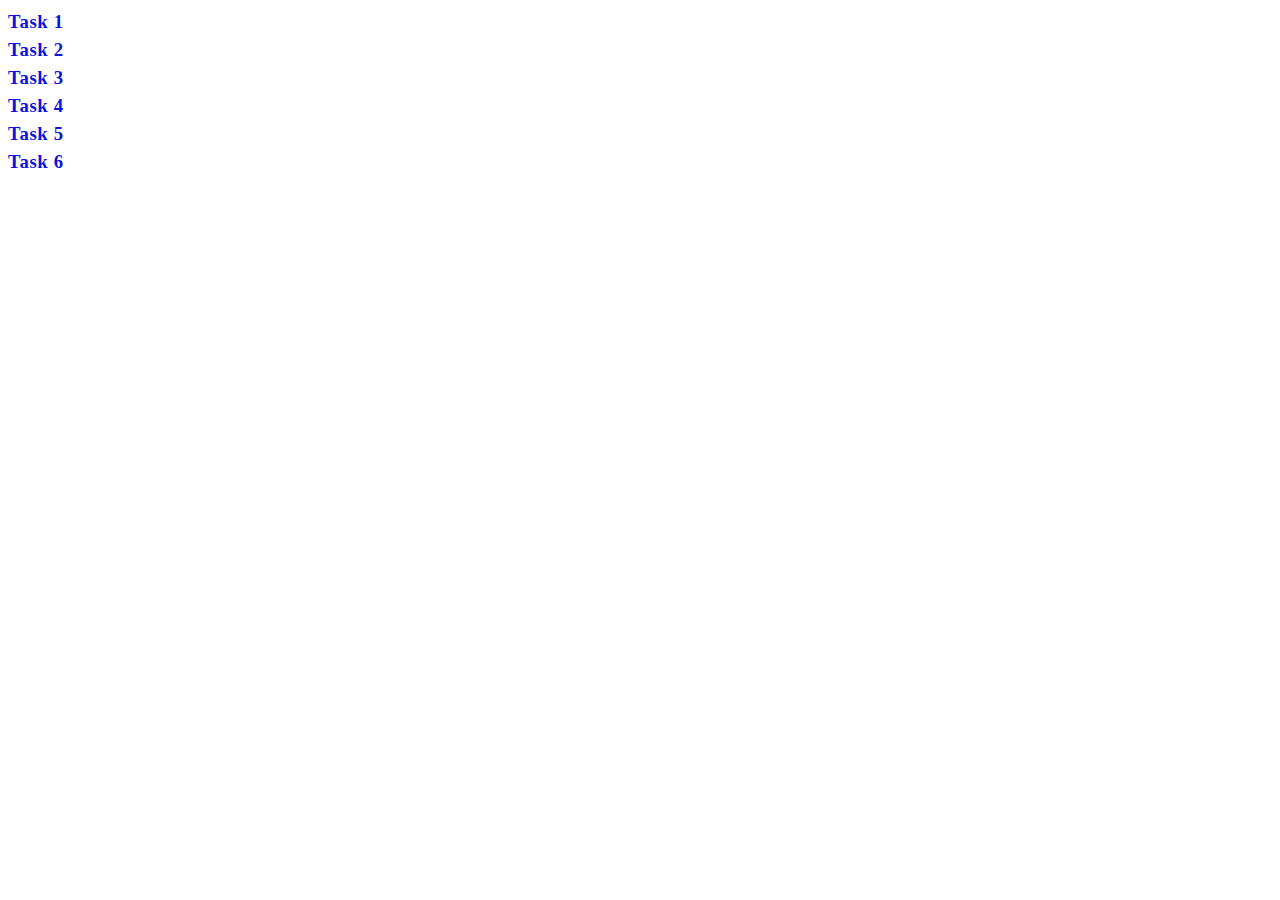
<file: index.html>
<!DOCTYPE html>
<html lang="en">
  <head>
    <meta charset="UTF-8" />
    <meta http-equiv="X-UA-Compatible" content="IE=edge" />
    <meta name="viewport" content="width=device-width, initial-scale=1.0" />
    <title>go-it-js-hw-07</title>
    <link rel="stylesheet" href="./css/common.css" />
  </head>
  <body>
    <ul>
      <li>
        <a href="./task-1.html"><h3>Task 1</h3></a>
      </li>
      <li>
        <a href="./task-2.html"><h3>Task 2</h3></a>
      </li>
      <li>
        <a href="./task-3.html"><h3>Task 3</h3></a>
      </li>
      <li>
        <a href="./task-4.html"><h3>Task 4</h3></a>
      </li>
      <li>
        <a href="./task-5.html"><h3>Task 5</h3></a>
      </li>
      <li>
        <a href="./task-6.html"><h3>Task 6</h3></a>
      </li>
    </ul>
  </body>
</html>
</file>
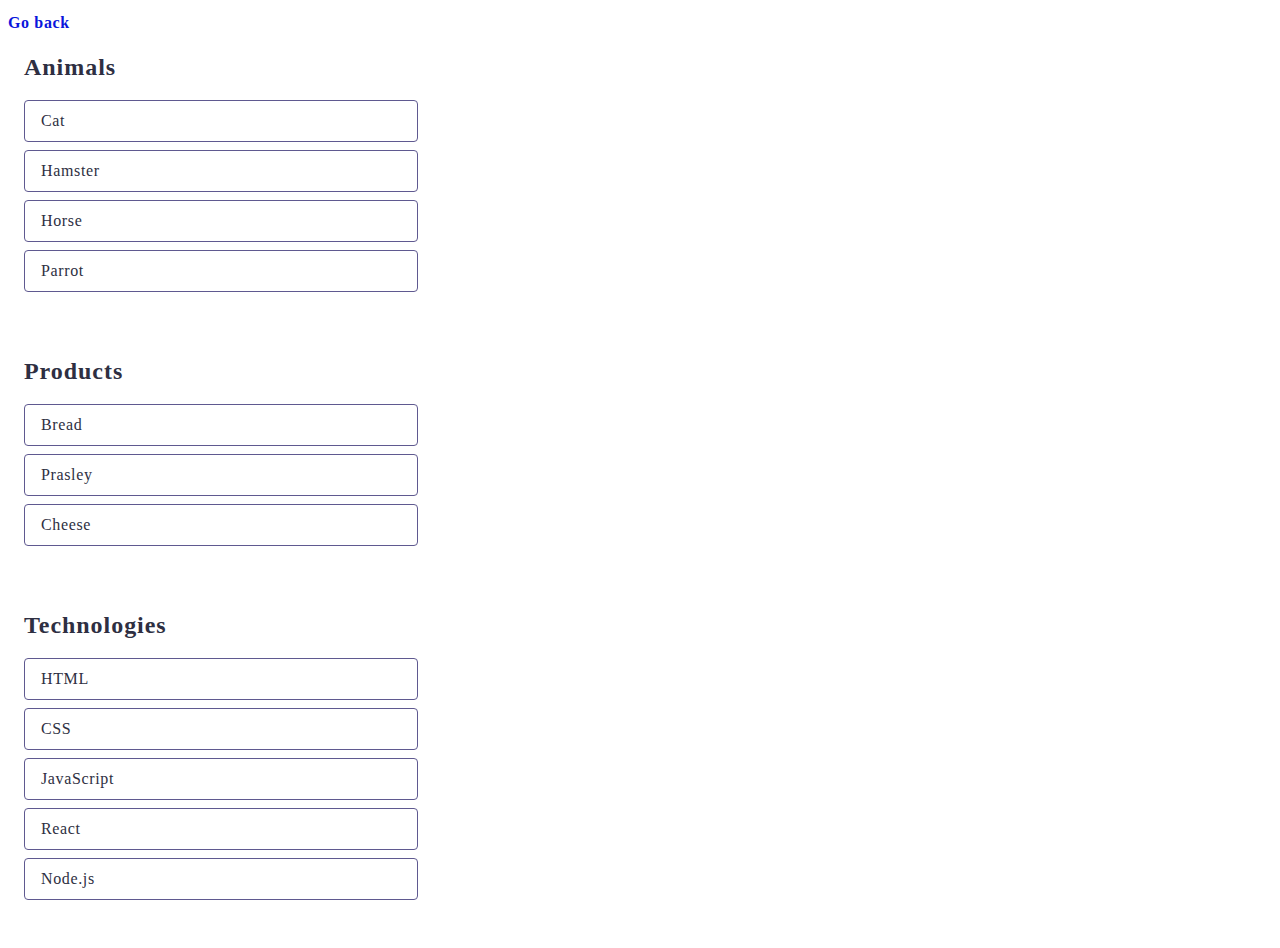
<file: task-1.html>
<!DOCTYPE html>
<html lang="en">
  <head>
    <meta charset="UTF-8" />
    <meta http-equiv="X-UA-Compatible" content="IE=edge" />
    <meta name="viewport" content="width=device-width, initial-scale=1.0" />
    <title>Task 1</title>
    <link rel="stylesheet" href="./css/common.css" />
  </head>
  <body>
    <h3><a href="./index.html">Go back</a></h3>

    <ul id="categories">
      <li class="item">
        <h2>Animals</h2>

        <ul>
          <li>Cat</li>
          <li>Hamster</li>
          <li>Horse</li>
          <li>Parrot</li>
        </ul>
      </li>
      <li class="item">
        <h2>Products</h2>

        <ul>
          <li>Bread</li>
          <li>Prasley</li>
          <li>Cheese</li>
        </ul>
      </li>
      <li class="item">
        <h2>Technologies</h2>

        <ul>
          <li>HTML</li>
          <li>CSS</li>
          <li>JavaScript</li>
          <li>React</li>
          <li>Node.js</li>
        </ul>
      </li>
    </ul>

    <script src="./js/task-1.js" type="module"></script>
  </body>
</html>
</file>
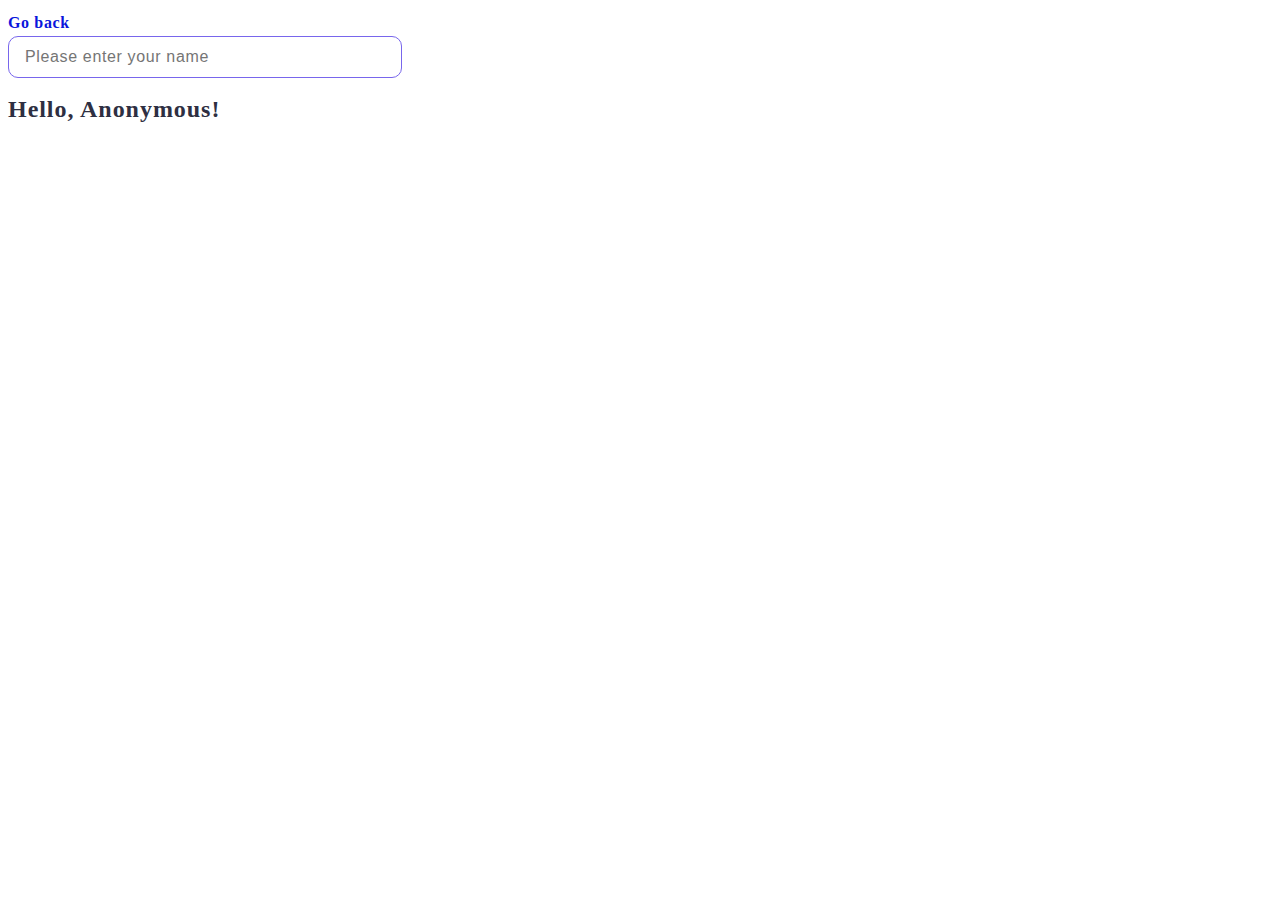
<file: task-3.html>
<!DOCTYPE html>
<html lang="en">
  <head>
    <meta charset="UTF-8" />
    <meta http-equiv="X-UA-Compatible" content="IE=edge" />
    <meta name="viewport" content="width=device-width, initial-scale=1.0" />
    <title>Task 3</title>
    <link rel="stylesheet" href="./css/common.css" />
  </head>
  <body>
    <h3><a href="./index.html">Go back</a></h3>

    <input type="text" id="name-input" placeholder="Please enter your name" />
    <h1>Hello, <span id="name-output">Anonymous</span>!</h1>

    <script src="./js/task-3.js" type="module"></script>
  </body>
</html>
</file>
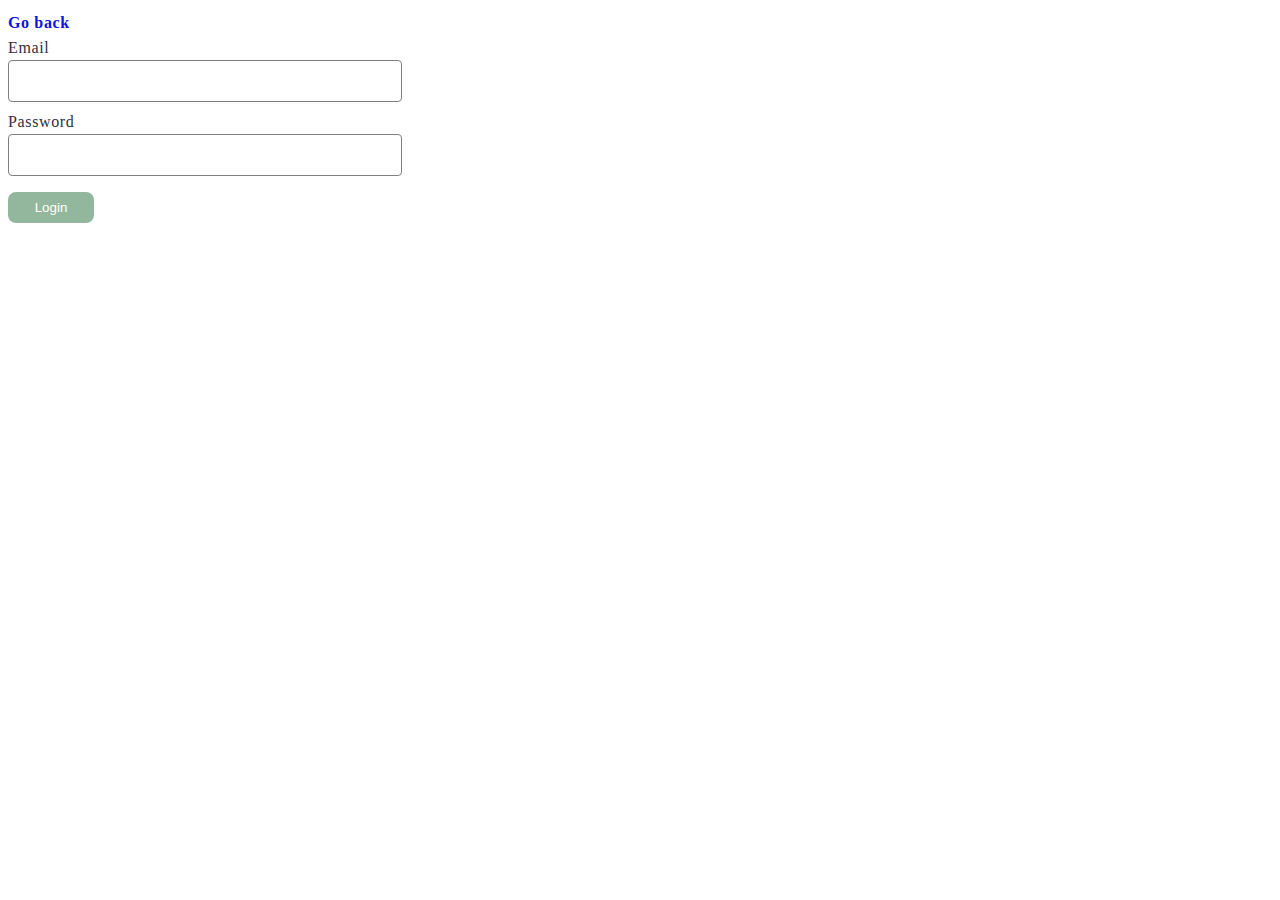
<file: task-4.html>
<!DOCTYPE html>
<html lang="en">
  <head>
    <meta charset="UTF-8" />
    <meta http-equiv="X-UA-Compatible" content="IE=edge" />
    <meta name="viewport" content="width=device-width, initial-scale=1.0" />
    <title>Task 4</title>
    <link rel="stylesheet" href="./css/common.css" />
  </head>
  <body>
    <h3><a href="./index.html">Go back</a></h3>

    <form class="login-form">
      <label>
        Email
        <input type="email" name="email" />
      </label>
      <label>
        Password
        <input type="password" name="password" />
      </label>
      <button type="submit">Login</button>
    </form>

    <script src="./js/task-4.js" type="module"></script>
  </body>
</html>
</file>
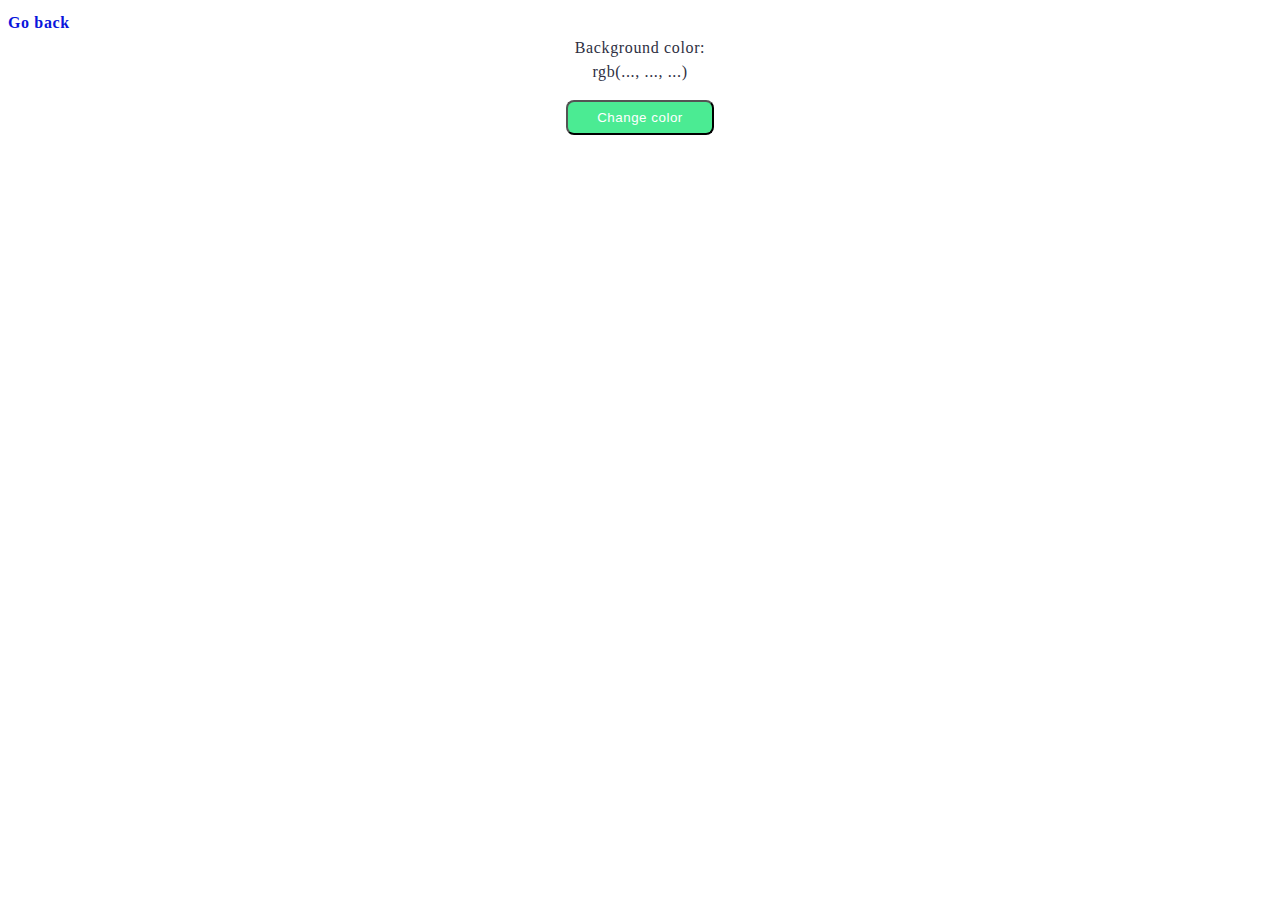
<file: task-5.html>
<!DOCTYPE html>
<html lang="en">
  <head>
    <meta charset="UTF-8" />
    <meta http-equiv="X-UA-Compatible" content="IE=edge" />
    <meta name="viewport" content="width=device-width, initial-scale=1.0" />
    <title>Task 5</title>
    <link rel="stylesheet" href="./css/common.css" />
  </head>
  <body>
    <h3><a href="./index.html">Go back</a></h3>

    <div class="widget">
      <p>Background color: <span class="color">rgb(..., ..., ...)</span></p>
      <button type="button" class="change-color">Change color</button>
    </div>

    <script src="./js/task-5.js" type="module"></script>
  </body>
</html>
</file>
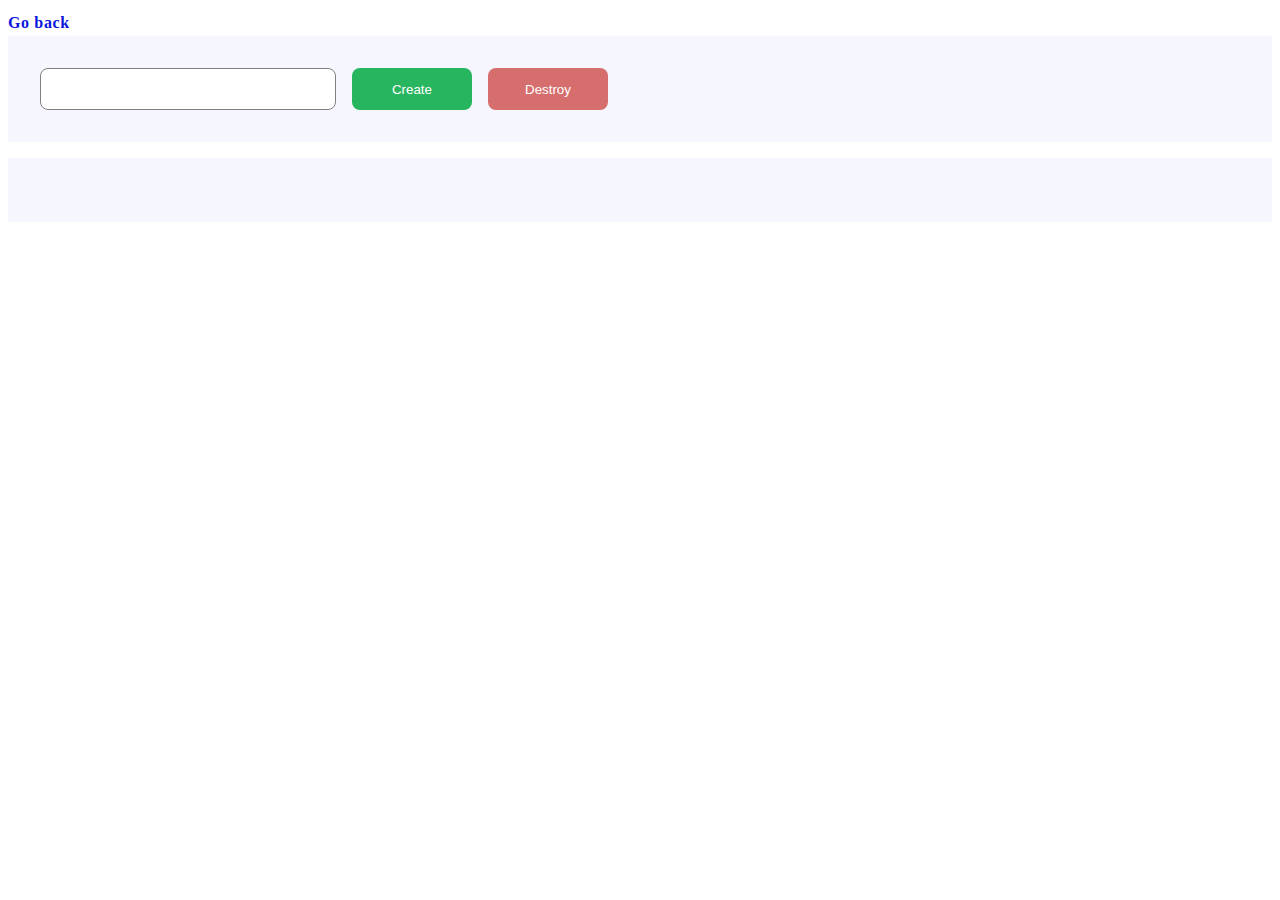
<file: task-6.html>
<!DOCTYPE html>
<html lang="en">
  <head>
    <meta charset="UTF-8" />
    <meta http-equiv="X-UA-Compatible" content="IE=edge" />
    <meta name="viewport" content="width=device-width, initial-scale=1.0" />
    <title>Task 6</title>
    <link rel="stylesheet" href="./css/common.css" />
  </head>
  <body>
    <h3><a href="./index.html">Go back</a></h3>

    <div id="controls">
      <input type="number" min="1" max="100" step="1" />
      <button type="button" data-create>Create</button>
      <button type="button" data-destroy>Destroy</button>
    </div>

    <div id="boxes"></div>

    <script src="./js/task-6.js" type="module"></script>
  </body>
</html>
</file>
<file: css/common.css>
a {
  color: #0b15dc;
  text-decoration: none;
  font-size: 16px;
  line-height: 1.5;
  letter-spacing: 0.04em;
}

a:hover {
  color: red;
}

ul {
  list-style-type: none;
  margin-top: 0;
  margin-bottom: 0;
  padding-left: 0;
}

h1,
h2,
h3,
p {
  margin-top: 0;
  margin-bottom: 0;
}

img {
  display: block;
}
body {
  color: #2e2f42;
  font-size: 16px;
  line-height: 1.5;
  letter-spacing: 0.04em;
}
button {
  cursor: pointer;
}
/* task 1 */
.item {
  border-radius: 10px;
  padding: 16px;
  width: 392px;
  list-style: none;
  margin-bottom: 24px;
}
.item > h2 {
  font-weight: 600;
  font-size: 24px;
  line-height: 1.33;
  letter-spacing: 0.04em;
  margin-bottom: 16px;
}
.item li {
  width: 360px;
  border: 1px solid #5f5990;
  border-radius: 4px;
  margin-bottom: 8px;
  margin-right: auto;
  padding: 8px 16px;
}

/* task 2 */
.gallery {
  box-sizing: border-box;
  display: flex;
  flex-wrap: wrap;
  gap: 48px 24px;
}

.gallery-item {
  list-style: none;
}

/* task 3 */
#name-input {
  width: 360px;
  font-weight: 400;
  font-size: 16px;
  line-height: 1.5;
  letter-spacing: 0.04em;
  padding: 8px 16px;
  margin-bottom: 16px;
  border: 1px solid #7866ec;
  border-radius: 10px;
  list-style-type: none;
}

h1 {
  font-weight: 600;
  font-size: 24px;
  line-height: 1.33;
  letter-spacing: 0.04em;
}

/* task 4 */

.login-form > label {
  margin-bottom: 8px;
  font-weight: 400;
  font-size: 16px;
  line-height: 1.5;
  letter-spacing: 0.04em;
  display: block;
}

.login-form input {
  border: 1px solid #808080;
  border-radius: 4px;
  width: 360px;
  font-weight: 400;
  font-size: 16px;
  line-height: 1.5;
  letter-spacing: 0.04em;
  padding: 8px 16px;
  margin-bottom: 8px;
  display: block;
}

.login-form > button {
  font-weight: 500;
  color: #fff;
  border-radius: 8px;
  padding: 8px 16px;
  width: 86px;
  background-color: #92b79d;
  border: none;
  margin-top: 8px;
}

/* task 5 */
.widget {
  text-align: center;
}
.color {
  display: block;
  margin-bottom: 16px;
}
.change-color {
  font-weight: 500;
  letter-spacing: 0.04em;
  color: #fff;
  border-radius: 8px;
  padding: 8px 16px;
  width: 148px;
  background-color: #4beb93;
}

/* task 5 */

#controls {
  display: flex;
  gap: 16px;
  margin-bottom: 16px;
  background: #f6f6fe;
  padding: 32px;
}

#controls > input {
  border: 1px solid #808080;
  border-radius: 8px;
  padding: 8px 72px;
  width: 150px;
  text-align: center;
  font-weight: 400;
  font-size: 16px;
  line-height: 1.5;
  letter-spacing: 0.04em;
  color: #2e2f42;
}

[data-create] {
  border-radius: 8px;
  padding: 8px 16px;
  width: 120px;
  background-color: #28b560;
  color: #fff;
  border: none;
}
[data-destroy] {
  border-radius: 8px;
  padding: 8px 16px;
  width: 120px;
  background-color: #d76e6e;
  color: #fff;
  border: none;
}

#boxes {
  background-color: #f6f6fe;
  padding: 32px;
  display: flex;
  gap: 10px;
  flex-wrap: wrap;
  justify-content: start;
}
</file>
